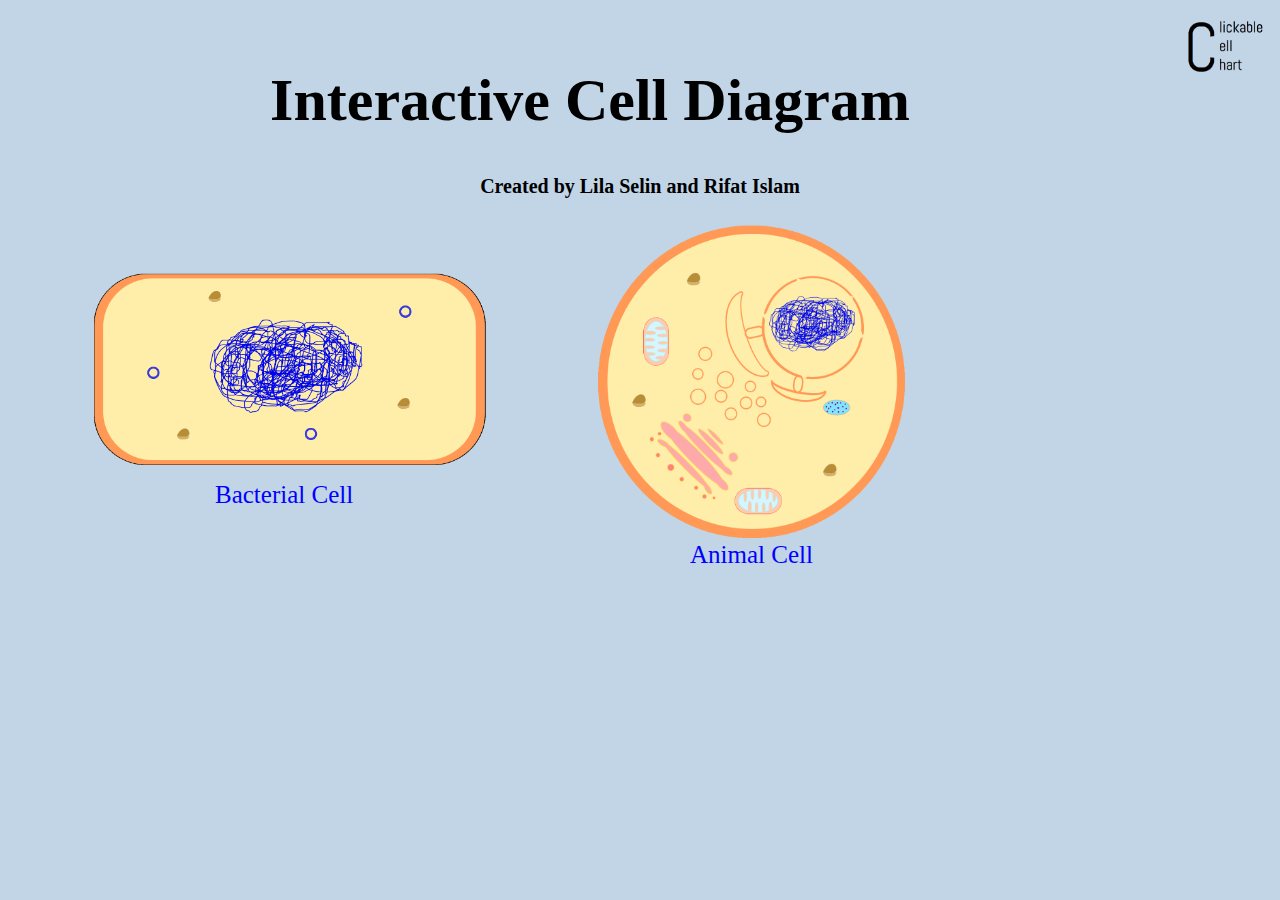
<file: index.html>
<!DOCTYPE html>

<html lang="en">
<head>
	<link rel="stylesheet" type="text/css" href="main.css">
	<title>Interactive Cell Diagram</title>
</head>

<body>
	<img src="logo.png" alt="Logo" width="100" height="75" align="right">

	<br>
	<h1>Interactive Cell Diagram</h1>

	<h3>Created by Lila Selin and Rifat Islam</h3>

	<br>


	<div id = "bImage"> <img src="bacterialCell.png" alt="Bacterial Cell" width="400" height="200"> </div>
	<div id = "bLink"> <a href="bacteria.html">Bacterial Cell</a> </div>

	<div id = "aImage"> <img src="animalCell.png" alt="Animal Cell" width="325" height="325"> </div>
	<div id = "aLink"> <a href="animal.html">Animal Cell</a> </div>


</body>

</html>
</file>
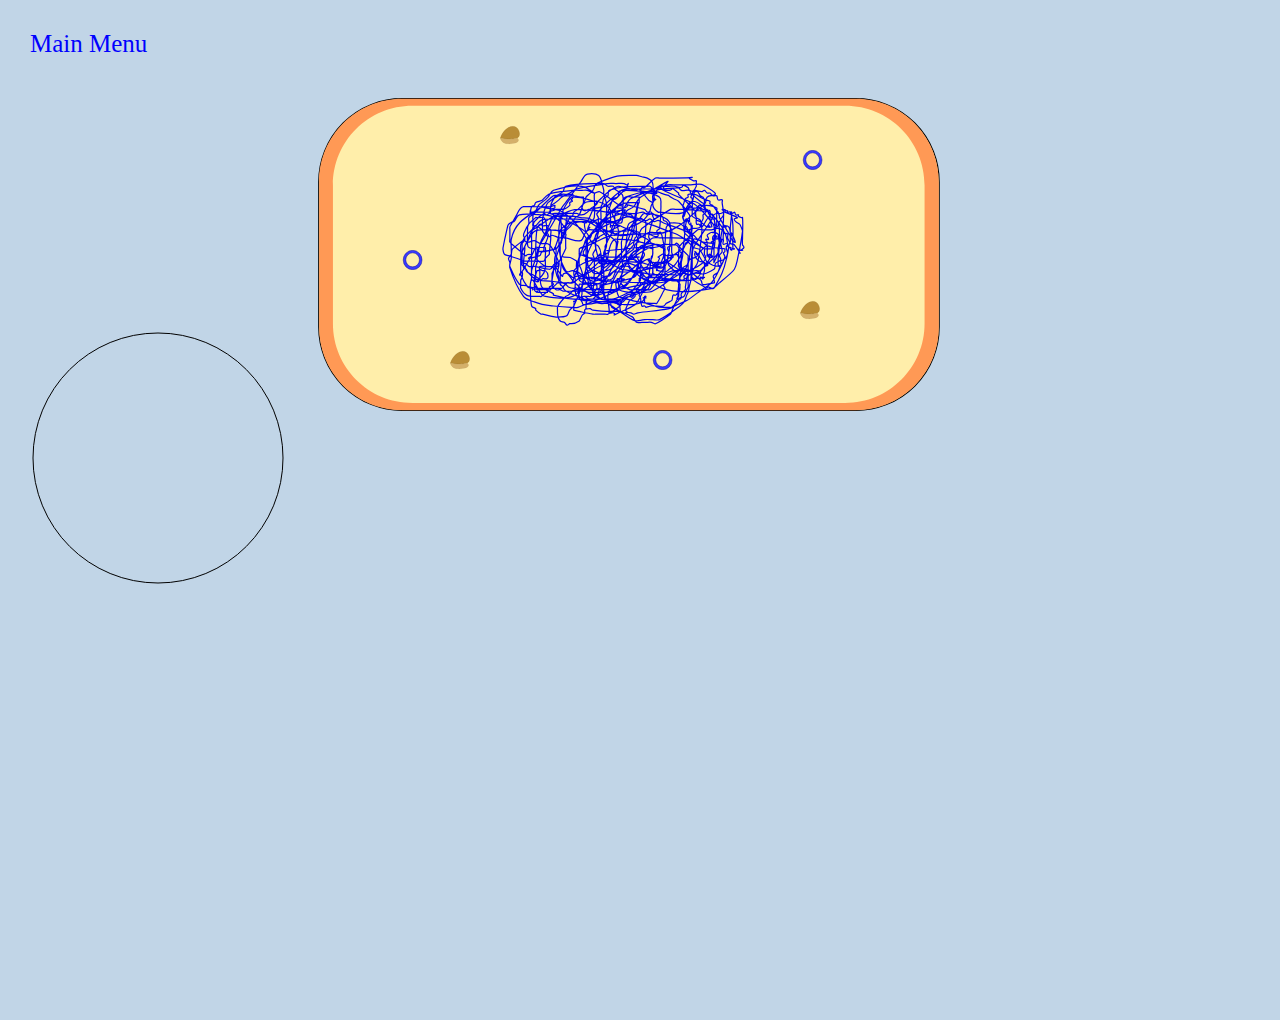
<file: bacteria.html>
<!DOCTYPE html>

<html lang="en">
<head>
	<link rel="stylesheet" type="text/css" href="main.css">
	<title>Interactive Cell Diagram</title>
</head>

<body>
	<script src="main.js"></script>

	<div id="return"> <a href="index.html">Main Menu</a> </div>

	<img style="position:absolute; top:0px; left:120px" onmouseenter="normalImg()" border="0" src="IconLibrary/cytoplasmB.svg" alt="Cytoplasm" width="1000" height="500">

	<img style="position:absolute; top:58px; left:319px" onmouseenter="cellMembrane()" onmouseleave="normalImg()" border="0" src="IconLibrary/cellMembraneB.svg" alt="Cell Membrane" width="620" height="390">

	<img style="position:absolute; top:125px; left:500px" onmouseenter="chromosome()" border="0" src="IconLibrary/chromatin.svg" alt="Chromatin" width="250" height="250">

	<img style="position:absolute; top:250px; left:400px" onmouseenter="chromosome()" border="0" src="IconLibrary/plasmid.svg" alt="Chromatin" width="25" height="20">

	<img style="position:absolute; top:150px; left:800px" onmouseenter="chromosome()" border="0" src="IconLibrary/plasmid.svg" alt="Chromatin" width="25" height="20">

	<img style="position:absolute; top:350px; left:650px" onmouseenter="chromosome()" border="0" src="IconLibrary/plasmid.svg" alt="Chromatin" width="25" height="20">

	<img style="position:absolute; top:125px; left:500px" onmouseenter="translation()" border="0" src="IconLibrary/ribosome.svg" alt="Ribosome" width="20" height="20">

	<img style="position:absolute; top:300px; left:800px" onmouseenter="translation()" border="0" src="IconLibrary/ribosome.svg" alt="Ribosome" width="20" height="20">

	<img style="position:absolute; top:350px; left:450px" onmouseenter="translation()" border="0" src="IconLibrary/ribosome.svg" alt="Ribosome" width="20" height="20">

	<svg height="1000" width="1000">
  	<circle cx="150" cy="450" r="125" stroke="black" stroke-width="1" fill=rgb(193,213,231) />
	</svg>

	<script>

	function drawCell() {
		document.write("<link rel=\"stylesheet\" type=\"text/css\" href=\"main.css\">");

		document.write("<div id=\"return\"> <a href=\"index.html\">Main Menu</a> </div>");

		document.write("<img style=\"position:absolute; top:0px; left:120px\" border=\"0\" src=\"IconLibrary/cytoplasmB.svg\" alt=\"Cytoplasm\" width=\"1000\" height=\"500\">");

		document.write("<img style=\"position:absolute; top:58px; left:319px\" onmouseenter=\"cellMembrane()\" onmouseleave=\"normalImg()\" border=\"0\" src=\"IconLibrary/cellMembraneB.svg\" alt=\"Cell Membrane\" width=\"620\" height=\"390\">");

		document.write("<img style=\"position:absolute; top:125px; left:500px\" onmouseenter=\"chromosome()\" onmouseleave=\"normalImg()\" border=\"0\" src=\"IconLibrary/chromatin.svg\" alt=\"Chromatin\" width=\"250\" height=\"250\">");

		document.write("<img style=\"position:absolute; top:250px; left:400px\" onmouseenter=\"chromosome()\" onmouseleave=\"normalImg()\" border=\"0\" src=\"IconLibrary/plasmid.svg\" alt=\"Chromatin\" width=\"25\" height=\"20\">");

		document.write("<img style=\"position:absolute; top:150px; left:800px\" onmouseenter=\"chromosome()\" onmouseleave=\"normalImg()\" border=\"0\" src=\"IconLibrary/plasmid.svg\" alt=\"Chromatin\" width=\"25\" height=\"20\">");

		document.write("<img style=\"position:absolute; top:350px; left:650px\" onmouseenter=\"chromosome()\" onmouseleave=\"normalImg()\" border=\"0\" src=\"IconLibrary/plasmid.svg\" alt=\"Chromatin\" width=\"25\" height=\"20\">");

		document.write("<img style=\"position:absolute; top:125px; left:500px\" onmouseenter=\"translation()\" onmouseleave=\"normalImg()\" border=\"0\" src=\"IconLibrary/ribosome.svg\" alt=\"Ribosome\" width=\"20\" height=\"20\">");

		document.write("<img style=\"position:absolute; top:300px; left:800px\" onmouseenter=\"translation()\" onmouseleave=\"normalImg()\" border=\"0\" src=\"IconLibrary/ribosome.svg\" alt=\"Ribosome\" width=\"20\" height=\"20\">");

		document.write("<img style=\"position:absolute; top:350px; left:450px\" onmouseenter=\"translation()\" onmouseleave=\"normalImg()\" border=\"0\" src=\"IconLibrary/ribosome.svg\" alt=\"Ribosome\" width=\"20\" height=\"20\">");
	}

	function cellMembrane() {
 		drawCell();
 		document.write("<img style=\"position:absolute; top:333px; left:33px\" border=\"0\" src=\"IconLibrary/plasmaMembraneZoom.svg\" alt=\"Zoomed in Plasma Membrane\" width=\"250\" height=\"250\">");
	}

	function chromosome() {
 		drawCell();
 		document.write("<img style=\"position:absolute; top:333px; left:33px\" border=\"0\" src=\"IconLibrary/chromosomeZoom.svg\" alt=\"Zoomed in Chromosome\" width=\"250\" height=\"250\">");
	}

	function translation() {
 		drawCell();
 		document.write("<img style=\"position:absolute; top:333px; left:33px\" border=\"0\" src=\"IconLibrary/translationZoom.svg\" alt=\"Zoomed in Ribosome\" width=\"250\" height=\"250\">");
	}

	function normalImg() {
 		drawCell();
		document.write("<svg height=\"1000\" width=\"1000\">");
  		document.write("<circle cx=\"150\" cy=\"450\" r=\"125\" stroke=\"black\" stroke-width=\"1\" fill=rgb(193,213,231) />");
		document.write("</svg>");
	}
	</script>

</body>

</html>
</file>
<file: main.css>
body{
  background-color: rgb(193,213,231);
  font-family: "Times New Roman", Times, serif;
}

h1{
	text-align: center;
	font-size: 60px;
}

h3{
	text-align: center;
	font-size: 20px;
}

a:link{
	color: blue;
	font-family: "Times New Roman", Times, serif;
	text-decoration: none;
}

a:visited{
	color:blue;
	text-decoration: none;
}

a:hover{
	color: navy;
	text-decoration: none;
}

#bImage{
	position:absolute; top:270px; left:90px;
}

#aImage{
	position:absolute; top:220px; left:590px;
}

#bLink{
	position:absolute; top:480px; left:215px;
	font-family: "Gill Sans", "Gill Sans MT", Calibri, sans-serif;
	font-size: 25px;
}

#aLink{
	position:absolute; top:540px; left:690px;
	font-family: "Gill Sans", "Gill Sans MT", Calibri, sans-serif;
	font-size: 25px;
}

#return{
	position:absolute; top:30px; left:30px;
	font-size: 25px;
}

div#rotation
{
-webkit-transform:rotate(45deg); /* Chrome, Safari, Opera */
transform:rotate(45deg); /* Standard syntax */
}
</file>
